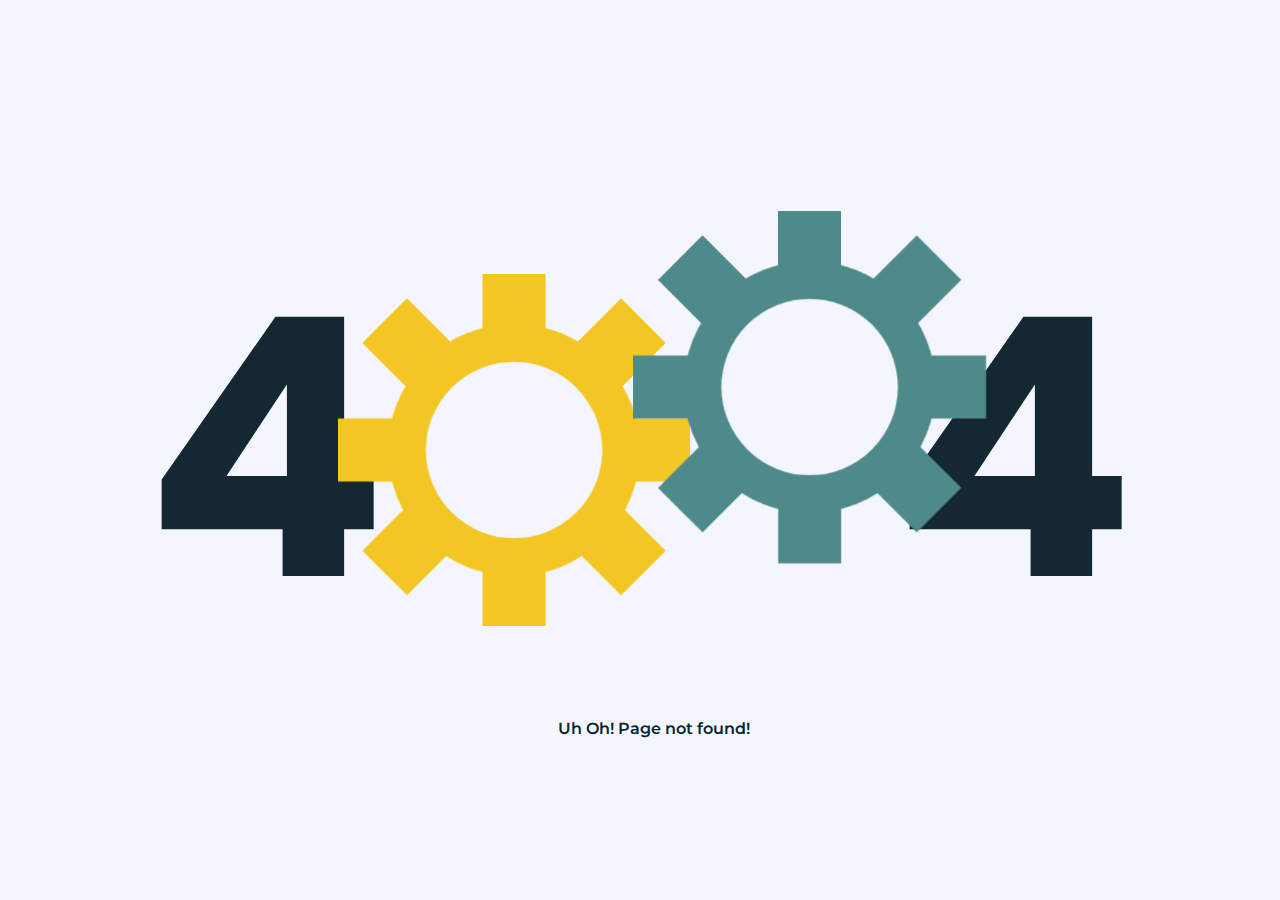
<file: blog/templates/error-404.html>
<!DOCTYPE html>
<html lang="en">

<head>
    <meta charset="UTF-8">
    <meta http-equiv="X-UA-Compatible" content="IE=edge">
    <meta name="viewport" content="width=device-width, initial-scale=1.0">
    <title>Error 404</title>


    <!-- <link rel="stylesheet" href="https://fonts.googleapis.com/css2?family=Poppins:wght@700&display=swap"> -->


    <style>
        @import url("https://fonts.googleapis.com/css2?family=Poppins:wght@700&display=swap");

        @import url("https://fonts.googleapis.com/css?family=Montserrat:400,500,600,700");

        * {
            margin: 0;
            padding: 0;
            box-sizing: border-box;
        }

        body {
            overflow: hidden;
            background-color: #f4f6ff;
        }

        .container {
            width: 100vw;
            height: 100vh;
            display: flex;
            justify-content: center;
            align-items: center;
            font-family: "Poppins", sans-serif;
            position: relative;
            left: 6vmin;
            text-align: center;
        }

        .cog-wheel1,
        .cog-wheel2 {
            transform: scale(0.7);
        }

        .cog1,
        .cog2 {
            width: 40vmin;
            height: 40vmin;
            border-radius: 50%;
            border: 6vmin solid #f3c623;
            position: relative;
        }


        .cog2 {
            border: 6vmin solid #4f8a8b;
        }

        .top,
        .down,
        .left,
        .right,
        .left-top,
        .left-down,
        .right-top,
        .right-down {
            width: 10vmin;
            height: 10vmin;
            background-color: #f3c623;
            position: absolute;
        }

        .cog2 .top,
        .cog2 .down,
        .cog2 .left,
        .cog2 .right,
        .cog2 .left-top,
        .cog2 .left-down,
        .cog2 .right-top,
        .cog2 .right-down {
            background-color: #4f8a8b;
        }

        .top {
            top: -14vmin;
            left: 9vmin;
        }

        .down {
            bottom: -14vmin;
            left: 9vmin;
        }

        .left {
            left: -14vmin;
            top: 9vmin;
        }

        .right {
            right: -14vmin;
            top: 9vmin;
        }

        .left-top {
            transform: rotateZ(-45deg);
            left: -8vmin;
            top: -8vmin;
        }

        .left-down {
            transform: rotateZ(45deg);
            left: -8vmin;
            top: 25vmin;
        }

        .right-top {
            transform: rotateZ(45deg);
            right: -8vmin;
            top: -8vmin;
        }

        .right-down {
            transform: rotateZ(-45deg);
            right: -8vmin;
            top: 25vmin;
        }

        .cog2 {
            position: relative;
            left: -10.2vmin;
            bottom: 10vmin;
        }

        h1 {
            color: #142833;
        }

        .first-four {
            position: relative;
            left: 6vmin;
            font-size: 40vmin;
        }

        .second-four {
            position: relative;
            right: 18vmin;
            z-index: -1;
            font-size: 40vmin;
        }

        .wrong-para {
            font-family: "Montserrat", sans-serif;
            position: absolute;
            bottom: 15vmin;
            padding: 3vmin 12vmin 3vmin 3vmin;
            font-weight: 600;
            color: #092532;
        }
    </style>


    <script>
        let t1 = gsap.timeline();
        let t2 = gsap.timeline();
        let t3 = gsap.timeline();

        t1.to(".cog1", {
            transformOrigin: "50% 50%",
            rotation: "+=360",
            repeat: -1,
            ease: Linear.easeNone,
            duration: 8
        });

        t2.to(".cog2", {
            transformOrigin: "50% 50%",
            rotation: "-=360",
            repeat: -1,
            ease: Linear.easeNone,
            duration: 8
        });

        t3.fromTo(".wrong-para", {
            opacity: 0
        }, {
            opacity: 1,
            duration: 1,
            stagger: {
                repeat: -1,
                yoyo: true
            }
        });
    </script>
</head>

<body>





    <div class="container">
        <h1 class="first-four">4</h1>
        <div class="cog-wheel1">
            <div class="cog1">
                <div class="top"></div>
                <div class="down"></div>
                <div class="left-top"></div>
                <div class="left-down"></div>
                <div class="right-top"></div>
                <div class="right-down"></div>
                <div class="left"></div>
                <div class="right"></div>
            </div>
        </div>

        <div class="cog-wheel2">
            <div class="cog2">
                <div class="top"></div>
                <div class="down"></div>
                <div class="left-top"></div>
                <div class="left-down"></div>
                <div class="right-top"></div>
                <div class="right-down"></div>
                <div class="left"></div>
                <div class="right"></div>
            </div>
        </div>
        <h1 class="second-four">4</h1>
        <p class="wrong-para">Uh Oh! Page not found!</p>
    </div>





</body>

</html>
</file>
